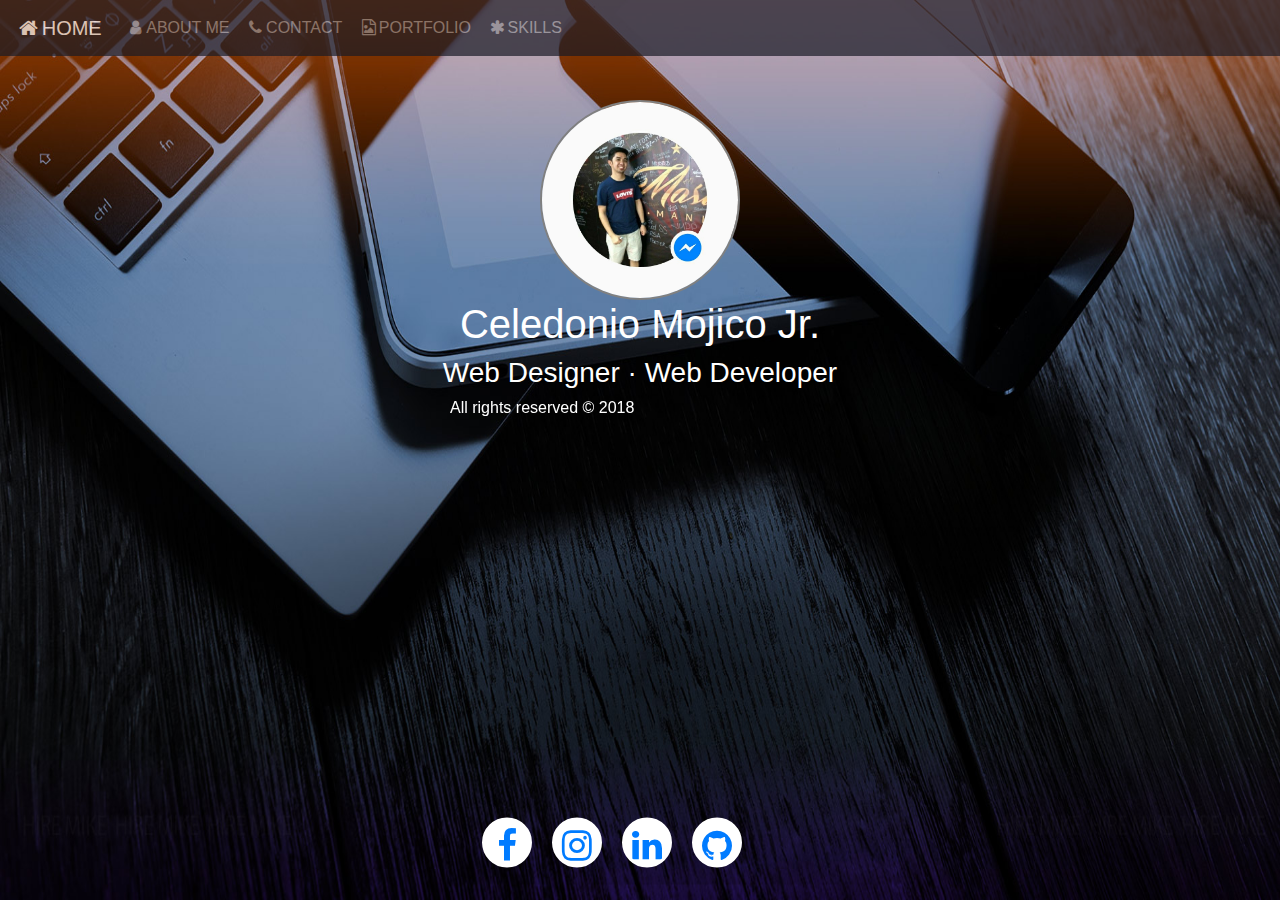
<file: index.html>
<!DOCTYPE html>
<html>
<head>
	<meta charset="utf-8">
	<meta name="viewport" content='width=device-width,initial-scale=1.0'>
	<meta http-equiv="X-UA-Compatible" content="IE=Edge">
	<!-- fontawesome nav icon -->
	<link rel="stylesheet" href="https://cdnjs.cloudflare.com/ajax/libs/font-awesome/4.7.0/css/font-awesome.min.css">
	<!-- social media icons fontawesome -->
	<link href="https://stackpath.bootstrapcdn.com/font-awesome/4.7.0/css/font-awesome.min.css" rel="stylesheet" integrity="sha384-wvfXpqpZZVQGK6TAh5PVlGOfQNHSoD2xbE+QkPxCAFlNEevoEH3Sl0sibVcOQVnN" crossorigin="anonymous">
	<!-- bootstrap css -->
	<link rel="stylesheet" type="text/css" href="assets/css/bootstrap.css">
	<!-- personalized css -->
	<link rel="stylesheet" type="text/css" href="assets/css/index.css"
	<!-- javascript -->
	<!-- jquery first then popper then bootstrap js -->
	<!-- jquery -->
	<script	src="http://code.jquery.com/jquery-3.3.1.js" integrity="sha256-2Kok7MbOyxpgUVvAk/HJ2jigOSYS2auK4Pfzbm7uH60=" crossorigin="anonymous"></script>
	<!-- popper -->
	<script src="https://cdnjs.cloudflare.com/ajax/libs/popper.js/1.12.9/umd/popper.min.js" integrity="sha384-ApNbgh9B+Y1QKtv3Rn7W3mgPxhU9K/ScQsAP7hUibX39j7fakFPskvXusvfa0b4Q" crossorigin="anonymous"></script>
	<!-- bootsrap.js -->
	<script type="text/javascript" src="./assets/js/bootstrap.js"></script>
	<title></title>
</head>
<body>
	<header class="head">
		<nav class="navbar navbar-expand-lg navbar-dark bg-primary" id="navbar">
			<a class="navbar-brand" href="#"><i class="fa fa-fw fa-home"></i>HOME </a>
		<!-- End of brand -->
		<!-- Start of burger -->
			<button class="navbar-toggler" type="button" data-toggle="collapse" data-target="#navbar-nav">
			<span class="navbar-toggler-icon"> </span>
		</button>
		<!-- End of burger -->
		<!-- Nav items -->
		<div class="collapse navbar-collapse" id="navbar-nav">
			<ul class="navbar-nav mr-auto">
				
				<li class="nav-item">
					<a class="nav-link" href=""><i class="fa fa-fw fa-user"></i>ABOUT ME</a>
				</li>
				<li class="nav-item">
					<a class="nav-link" href=""><i class="fa fa-fw fa-phone"></i>CONTACT</a>
				</li>
				<li class="nav-item">
					<a class="nav-link" href=""><i class="fa fa-fw fa-file-photo-o"></i>PORTFOLIO</a>
				</li>
				<li class="nav-item">
					<a class="nav-link" href=""><i class="fa fa-fw fa-asterisk"></i>SKILLS</a>
				</li>

			</ul>			
		</div>
		
		<!-- end of Nav items -->
		</nav>
	</header>
	<main class="me">
		<a href="about.html"><img src="assets/img/me.jpg"></a>
		<h1><a class="name" href="about.html">Celedonio Mojico Jr.</a></h1>
		<h3 class="skill">Web Designer &middot; Web Developer</h3>
		<h6><span class="footer">All rights reserved &copy; 2018 </span></h6>
		
	</main>
	<footer>
		<div class="social">
			<ol>
				<li><a href=""<i class="fa fa-facebook" aria-hidden="true"></i></a>
				</li>
				<li><a href=""<i class="fa fa-instagram" aria-hidden="true"></i></a>
				</li>
				<li><a href=""<i class="fa fa-linkedin" aria-hidden="true"></i></a>
				</li>
				<li><a href=""<i class="fa fa-github" aria-hidden="true"></i></a>
				</li>			
			</ol>
		</div>
	</footer>

</body>
</html>
</file>
<file: assets/css/index.css>
*{
	margin: 0;
	padding: 0;
	box-sizing: border-box;
}
body{
	background-image: url("../img/background.jpg");
	background-repeat: no-repeat;
	background-size: 100% 100%;
	height:50%;
	background-attachment: fixed;
	}

.bg-primary{
  bottom: 100px;
}
.head{
	position: fixed;
	width: 100%;
	opacity: .7;

}
.bg-primary > a{
    position: relative;
    color: white;
    text-decoration: none;
}
.bg-primary > a:hover{
	color: white;
}
.bg-primary > a:before{
	content: "";
  	position: absolute;
  	width: 100%;
  	height: 2px;
  	bottom: 0;
  	left: 0;
  	background-color: white;
  	visibility: hidden;
  	-webkit-transform: scaleX(0);
  	transform: scaleX(0);
  	-webkit-transition: all 0.3s ease-in-out 0s;
  	transition: all 0.3s ease-in-out 0s;
}
.bg-primary > a:hover:before{
	visibility: visible;
  	-webkit-transform: scaleX(1);
  	transform: scaleX(1);
}
 ul >li  > a{
    position: relative;
    color: white;
    text-decoration: none;
}
 ul >li > a:hover{
	color: white;
}
 ul >li > a:before{
	content: "";
  	position: absolute;
  	width: 100%;
  	height: 2px;
  	bottom: 0;
  	left: 0;
  	background-color: white;
  	visibility: hidden;
  	-webkit-transform: scaleX(0);
  	transform: scaleX(0);
  	-webkit-transition: all 0.3s ease-in-out 0s;
  	transition: all 0.3s ease-in-out 0s;
}
 ul >li > a:hover:before{
	visibility: visible;
  	-webkit-transform: scaleX(1);
  	transform: scaleX(1);
}
.me{
	text-align: center;
	color: white;
	margin: 100px auto;
}
.me img{
	border-radius: 50%;
	height: 200px;
	width: 200px;
  border:2px solid grey;

}
.footer{
  left: 450px;
  position: fixed;
}
.name{
  color: white;  
}
.me > h1 > a{
  text-decoration: none;
  position: relative;  
}

.me > h1 > a:hover{
  color: grey;
}
.me > h1 > a:before{
  content: "";
    position: absolute;
    width: 100%;
    height: 2px;
    bottom: 0;
    left: 0;
    background-color: white;
    visibility: hidden;
    -webkit-transform: scaleX(0);
    transform: scaleX(0);
    -webkit-transition: all 0.3s ease-in-out 0s;
    transition: all 0.3s ease-in-out 0s;
}
.me >h1 > a:hover:before{
  visibility: visible;
    -webkit-transform: scaleX(1);
    transform: scaleX(1);
}

.social > ol{
  display: flex;
  position: fixed;
  left: 36.90%;
  top:95%;
  transform: translate(0,-75%);
}
.social > ol > li {
list-style: none;
}
.social > ol > li > a{
  width: 50px;
  height: 50px;
  background:white;
  line-height: 50px;
  font-size: 35px;
  margin: 0 10px;
  display: block;
  border-radius: 50%;
  text-align: center; 
  overflow: hidden;
  border:3px solid white;

}
/*.social > ol > li > a > .fa{
  position: relative;
  color: red;
  transition: .5s;
}
.social > ol > li > a:hover .fa{
  transform: rotateY(360deg);
}
.social > ol > li > a:before{
  content:"";
  position: absolute;
  top: 0;
  left: 0;
  width: 100%;
  height: 100%;
  background:grey;
}

*/
</file>
